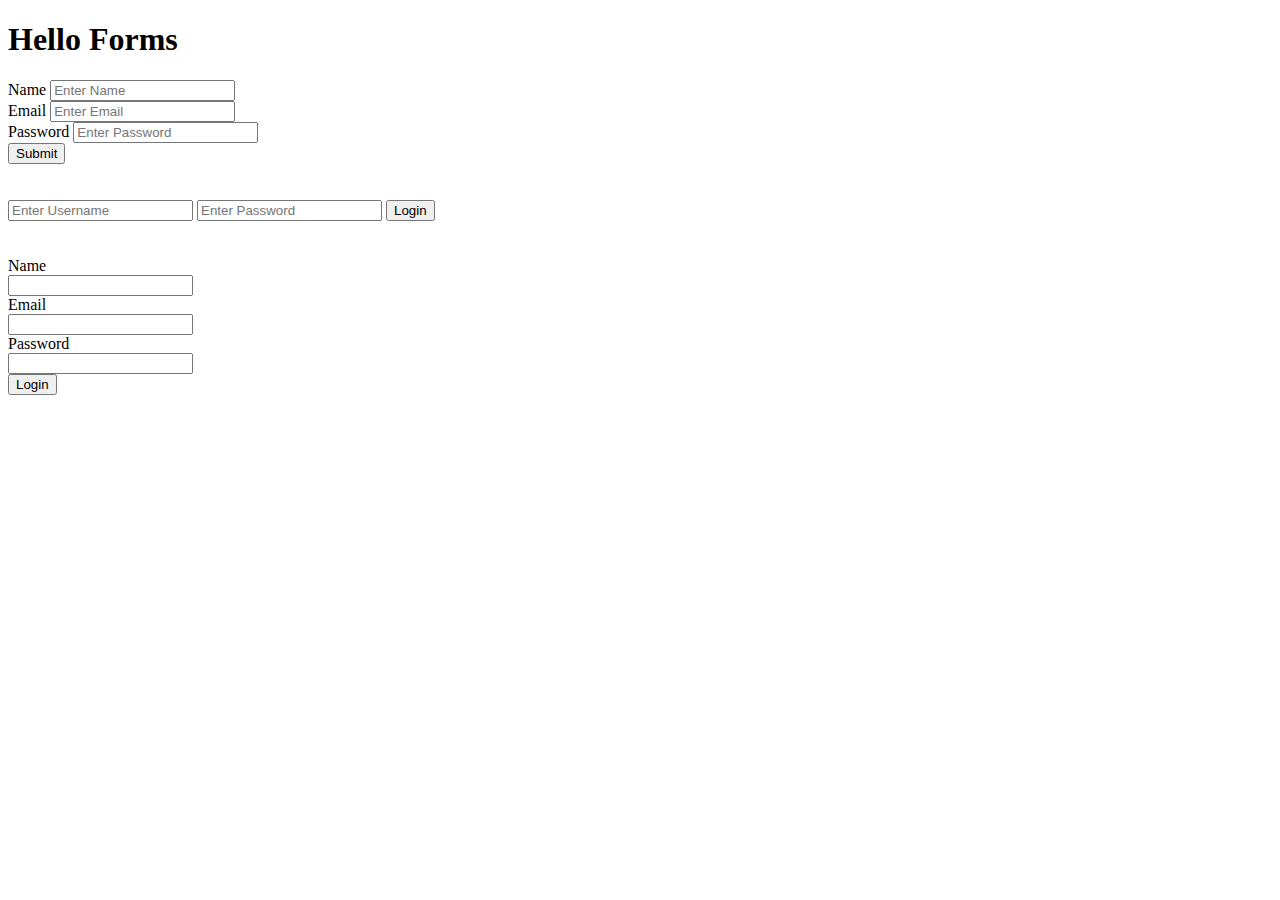
<file: 09forms-bs4.html>
<!DOCTYPE html>
<html lang="en">
  <head>
    <meta charset="UTF-8" />
    <meta http-equiv="X-UA-Compatible" content="IE=edge" />
    <meta name="viewport" content="width=device-width, initial-scale=1.0" />
    <title>Document</title>
    <!-- Bootstrap CSS-->
    <link
      rel="stylesheet"
      href="https://stackpath.bootstrapcdn.com/bootstrap/4.1.3/css/bootstrap.min.css"
      integrity="sha384-MCw98/SFnGE8fJT3GXwEOngsV7Zt27NXFoaoApmYm81iuXoPkFOJwJ8ERdknLPMO"
      crossorigin="anonymous"
    />
  </head>
  <body>
    <h1>Hello Forms</h1>

    <div class="container w-50 border border-dark">
      <form action="">
        <div class="form-group">
          <label for="name">Name</label>
          <input
            class="form-control"
            type="text"
            id="name"
            placeholder="Enter Name"
          />
        </div>
        <div class="form-group">
          <label for="email">Email</label>
          <input
            class="form-control"
            type="text"
            id="email"
            placeholder="Enter Email"
          />
        </div>
        <div class="form-group">
          <label for="password">Password</label>
          <input
            class="form-control"
            type="password"
            id="password"
            placeholder="Enter Password"
          />
        </div>
        <button class="btn btn-primary" type="submit">Submit</button>
      </form>
    </div>

    <br /><br />

    <div class="container w-50 border border-dark">
      <form class="form-inline">
        <input
          class="form-control"
          type="text"
          id="name"
          placeholder="Enter Username"
        />
        <input
          class="form-control"
          type="password"
          id="password"
          placeholder="Enter Password"
        />
        <button class="btn btn-primary" type="submit">Login</button>
      </form>
    </div>

    <br /><br />

    <div class="container w-50 border border-dark">
      <form>
        <div class="form-row">
          <div class="col">
            <label for="name">Name</label>
          </div>
          <div class="col">
            <input class="form-control" type="text" id="name" placeholder="" />
          </div>
        </div>
        <div class="form-row">
          <div class="col">
            <label for="email">Email</label>
          </div>
          <div class="col">
            <input class="form-control" type="text" id="email" placeholder="" />
          </div>
        </div>
        <div class="form-row">
          <div class="col">
            <label for="password">Password</label>
          </div>
          <div class="col">
            <input
              class="form-control"
              type="password"
              id="password"
              placeholder=""
            />
          </div>
        </div>

        <button class="btn btn-primary" type="submit">Login</button>
      </form>
    </div>

    <!-- <script src="https://unpkg.com/@popperjs/core@2"></script>
    <script src="/bootstrap-5.2.1-dist/js/bootstrap.js"></script> -->
  </body>
</html>
</file>
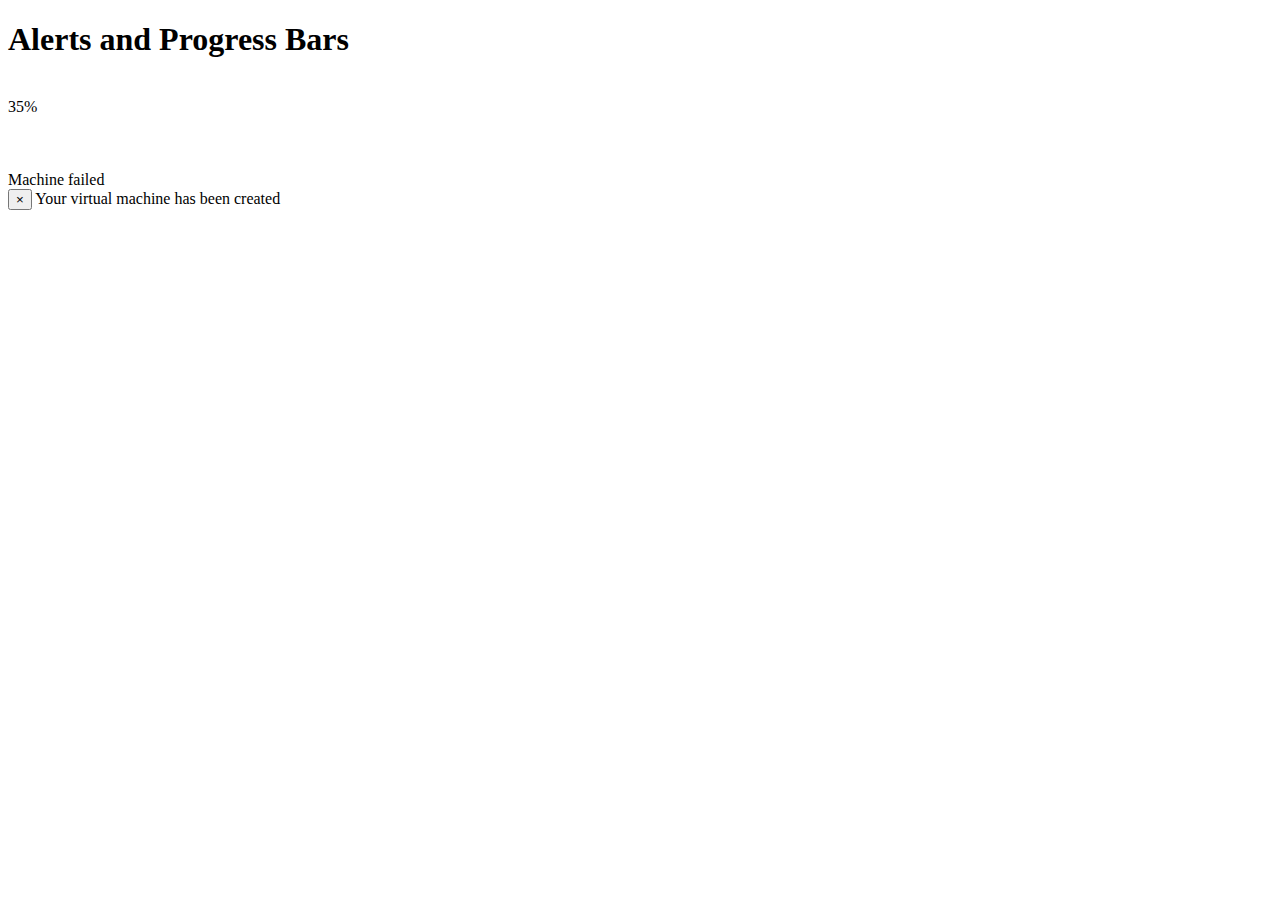
<file: 10alertsprogress.html>
<!DOCTYPE html>
<html lang="en">
  <head>
    <meta charset="UTF-8" />
    <meta http-equiv="X-UA-Compatible" content="IE=edge" />
    <meta name="viewport" content="width=device-width, initial-scale=1.0" />
    <title>Document</title>
    <link
      rel="stylesheet"
      href="https://stackpath.bootstrapcdn.com/bootstrap/4.1.3/css/bootstrap.min.css"
      integrity="sha384-MCw98/SFnGE8fJT3GXwEOngsV7Zt27NXFoaoApmYm81iuXoPkFOJwJ8ERdknLPMO"
      crossorigin="anonymous"
    />
  </head>
  <body>
    <h1>Alerts and Progress Bars</h1>

    <div class="container">
      <div class="progress">
        <div class="progress-bar w-25"></div>
      </div>
      <br />
      <div class="progress">
        <div class="progress-bar bg-success" style="width: 35%">35%</div>
      </div>
      <br />
      <div class="progress" style="height: 1px">
        <div class="progress-bar bg-success" style="width: 75%"></div>
      </div>
      <div class="progress">
        <div
          class="progress-bar bg-success progress-bar-striped progress-bar-animated"
          style="width: 75%"
        ></div>
      </div>
    </div>

    <br /><br />

    <div class="container">
      <div class="alert alert-danger">Machine failed</div>
    </div>
    <div class="container">
      <div class="alert alert-success alert-dismissible">
        <button class="close" type="button" data-dismiss="alert">
          <span>&times;</span>
        </button>
        Your virtual machine has been created
      </div>
    </div>

    <!-- jquery -->
    <script
      src="https://code.jquery.com/jquery-3.3.1.slim.min.js"
      integrity="sha384-q8i/X+965DzO0rT7abK41JStQIAqVgRVzpbzo5smXKp4YfRvH+8abtTE1Pi6jizo"
      crossorigin="anonymous"
    ></script>
    <!-- popper Bootstrap dropdown require Popper. js (https://popper.js.org) -->
    <script
      src="https://cdnjs.cloudflare.com/ajax/libs/popper.js/1.14.3/umd/popper.min.js"
      integrity="sha384-ZMP7rVo3mIykV+2+9J3UJ46jBk0WLaUAdn689aCwoqbBJiSnjAK/l8WvCWPIPm49"
      crossorigin="anonymous"
    ></script>
    <!-- bootstrap -->
    <script
      src="https://stackpath.bootstrapcdn.com/bootstrap/4.1.1/js/bootstrap.min.js"
      integrity="sha384-smHYKdLADwkXOn1EmN1qk/HfnUcbVRZyYmZ4qpPea6sjB/pTJ0euyQp0Mk8ck+5T"
      crossorigin="anonymous"
    ></script>
  </body>
</html>
</file>
